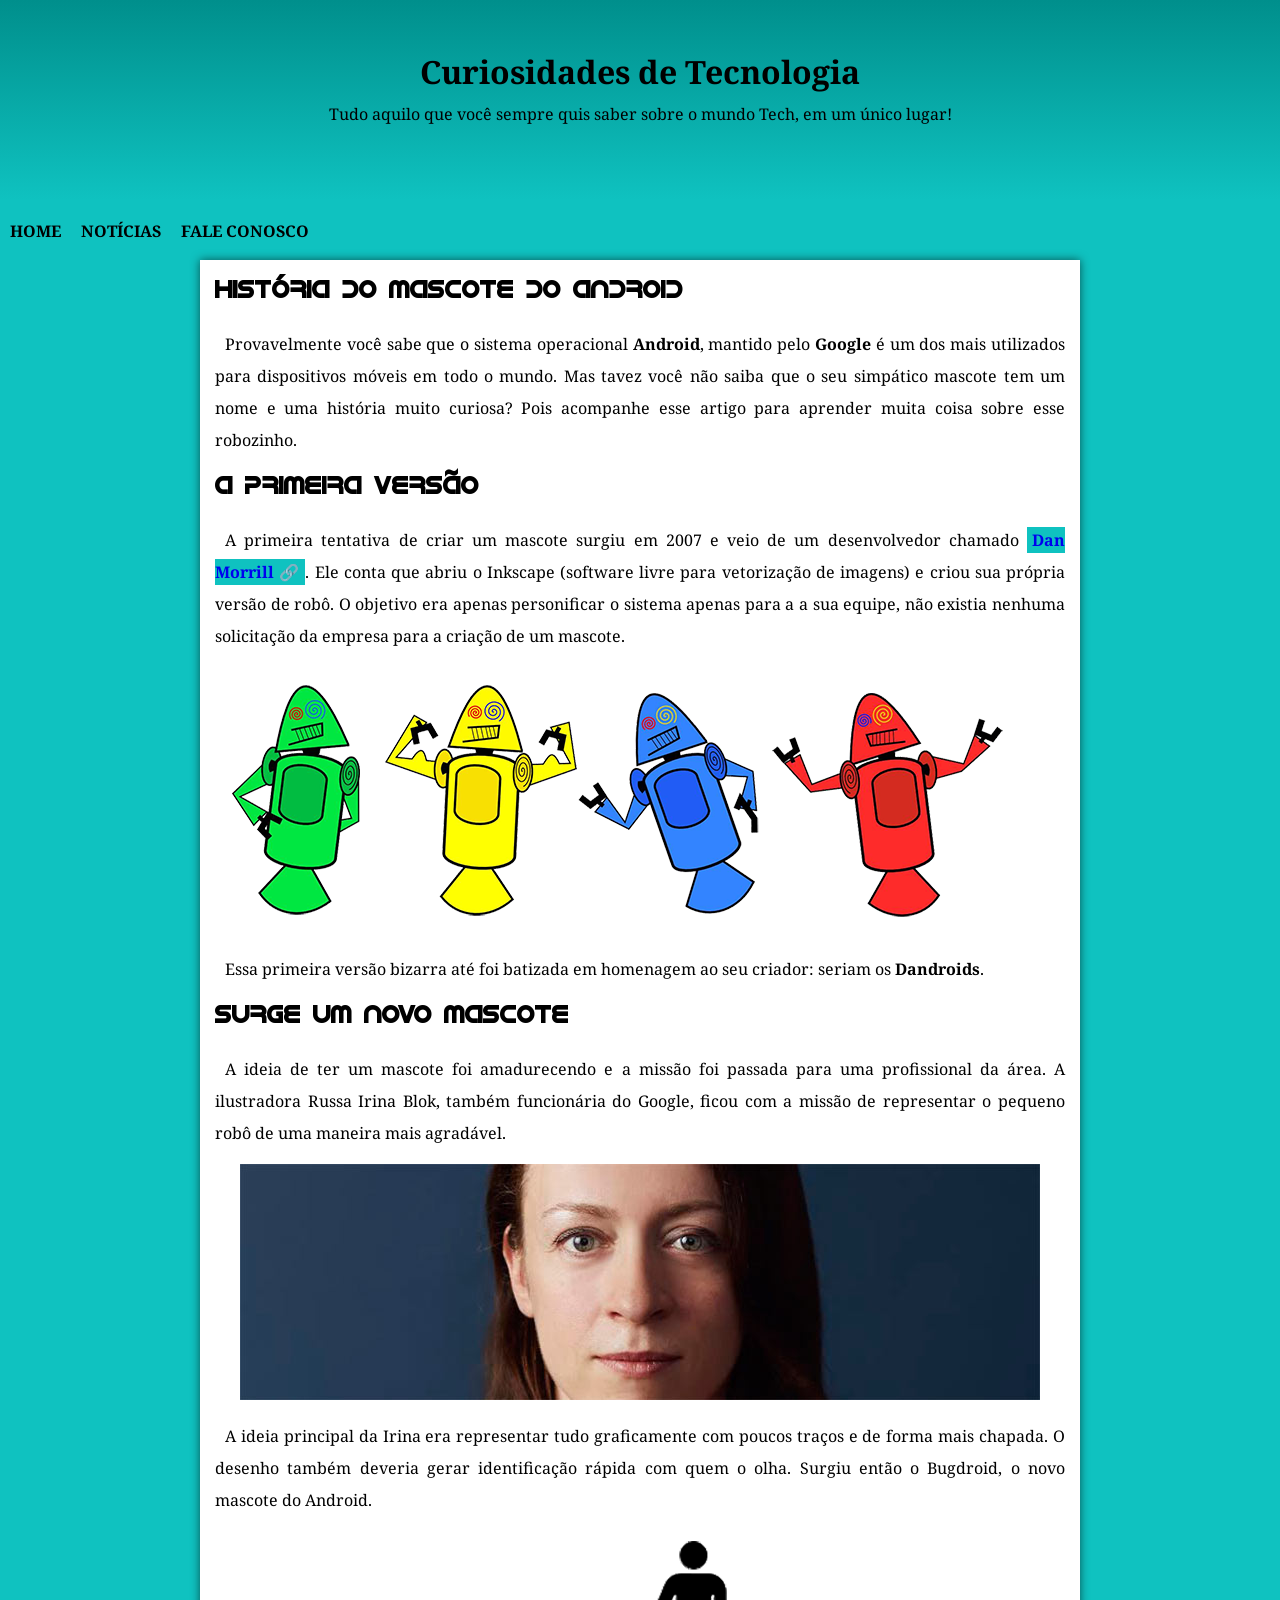
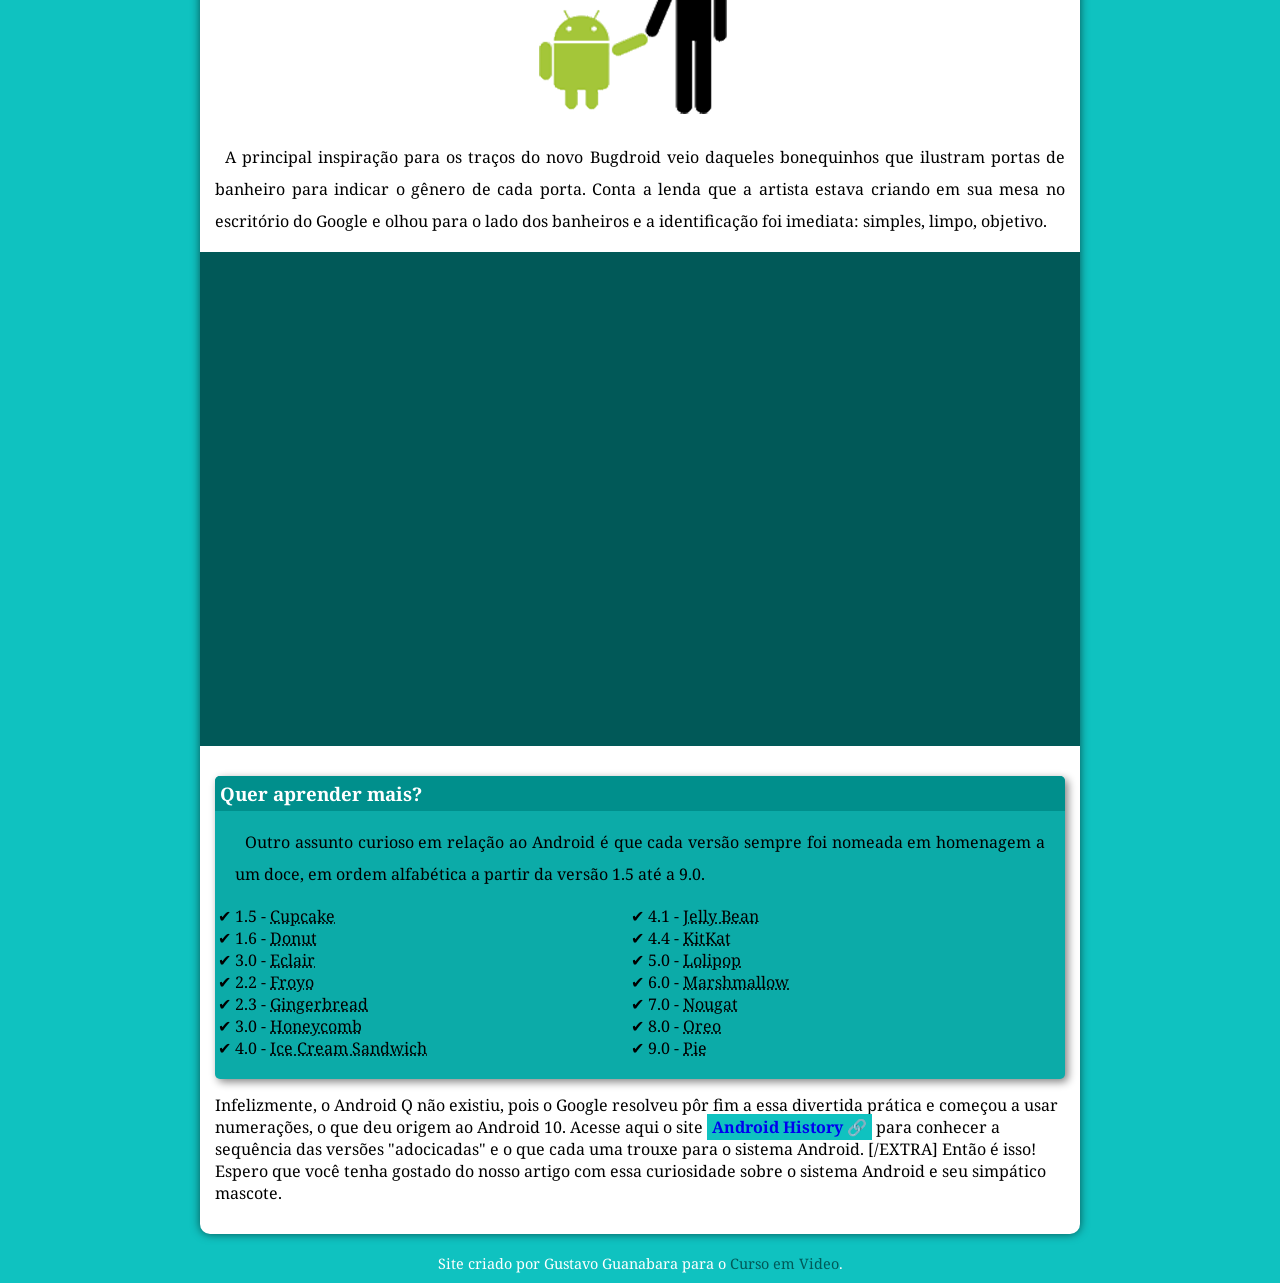
<file: index.html>
<!DOCTYPE html>
<html lang="en">
<head>
    <meta charset="UTF-8">
    <meta http-equiv="X-UA-Compatible" content="IE=edge">
    <meta name="viewport" content="width=device-width, initial-scale=1.0">
    <title>Document</title>
    <link rel="shortcut icon" href="./imagens/favicon.ico" type="image/x-icon">
    <link rel="stylesheet" href="style.css">
</head>
<body>
    <header>
        <h1>
            Curiosidades de Tecnologia
        </h1>
        <p>
            Tudo aquilo que você sempre quis saber sobre o mundo Tech, em um único lugar!
        </p>
    </header>
    <nav>
        <a href="#">HOME</a>
        <a href="#">NOTÍCIAS</a>
        <a href="#">FALE CONOSCO</a>     
    </nav>
    <main>
        <article>
            <h2>História do Mascote do Android</h2>
            <p>Provavelmente você sabe que o sistema operacional <strong>Android</strong>, mantido pelo <strong>Google</strong> é um dos mais utilizados para dispositivos móveis em todo o mundo. Mas tavez você não saiba que o seu simpático mascote tem um nome e uma história muito curiosa? 
                Pois acompanhe esse artigo para aprender muita coisa sobre esse robozinho.</p>
            <h2>A primeira versão</h2>
            <p>A primeira tentativa de criar um mascote surgiu em 2007 e veio de um desenvolvedor chamado <a href="https://androidcommunity.com/dan-morrill-shows-us-the-android-mascot-that-almost-was-20130103/" target="_blank" class="externo">Dan Morrill</a>. 
                Ele conta que abriu o Inkscape (software livre para vetorização de imagens) e criou sua própria versão de robô. O objetivo era apenas personificar o sistema apenas para a a sua equipe, 
                não existia nenhuma solicitação da empresa para a criação de um mascote.</p>            
            <picture>
                <source media="(max-width: 500px )" srcset="imagens/dan-droids-pq.png" >
                <img src="../imagens/dan-droids.png" alt="dandroids">
            </picture>  
               
            <p>Essa primeira versão bizarra até foi batizada em homenagem ao 
            seu criador: seriam os <strong>Dandroids</strong>.</p>

           <h1>Surge um novo mascote</h1>
            
           <p>A ideia de ter um mascote foi amadurecendo e a missão foi 
            passada para uma profissional da área. A ilustradora Russa 
            Irina Blok, também funcionária do Google, ficou com a missão de 
            representar o pequeno robô de uma maneira mais agradável.</p>
            
            <div id="irina">
                <picture>
                    <source media="(max-width: 500px)" srcset="imagens/irina-blok-pq.jpg">
                    <img src="imagens/irina-blok.jpg" alt=""></picture>
            </div>
            
           <p> A ideia principal da Irina era representar tudo 
           graficamente com poucos traços e de forma mais chapada. 
           O desenho também deveria gerar identificação rápida com quem o olha. Surgiu então o Bugdroid, o novo mascote do Android.
           </p>
            
           <img src="imagens/bugdroid.png" alt="" class="pequena">
            
           <p> A principal inspiração para os traços do novo Bugdroid veio daqueles bonequinhos que 
            ilustram portas de banheiro para indicar o gênero de cada porta. Conta a lenda que a 
            artista estava criando em sua mesa no escritório do Google e olhou para o lado dos banheiros e a identificação foi imediata: simples, limpo, objetivo.
           </p>
           <div id="video">
           <iframe width="560" height="315" src="https://www.youtube.com/embed/l2UDgpLz20M" title="YouTube video player" frameborder="0" allow="accelerometer; autoplay; clipboard-write; encrypted-media; gyroscope; picture-in-picture" allowfullscreen></iframe>
          </div> 
           <aside>
            <h3> Quer aprender mais? </h3>
            
            <p>
            Outro assunto curioso em relação ao Android é que cada versão sempre foi nomeada 
            em homenagem a um doce, em ordem alfabética a partir da versão 1.5 até a 9.0.
            </p> 
            
             <ul>
                 <li>1.5 - <abbr title="bolo de copo">Cupcake</abbr></li>
                 <li>1.6 - <abbr title="rosquinha">Donut</abbr></li>
                 <li>3.0 - <abbr title="bomba">Eclair</abbr></li>
                 <li>2.2 - <abbr title="iogurte congelado">Froyo</abbr></li>
                 <li>2.3 - <abbr title="biscoito de gengibre">Gingerbread</abbr></li>
                 <li>3.0 - <abbr title="favo de mel">Honeycomb</abbr></li>
                 <li>4.0 - <abbr title="sanduiche de sorvete">Ice Cream Sandwich</abbr></li>
                 <li>4.1 - <abbr title="jujuba">Jelly Bean</abbr></li>
                 <li>4.4 - <abbr title="kitkat">KitKat</abbr></li>
                 <li>5.0 - <abbr title="pirulito">Lolipop</abbr></li>
                 <li>6.0 - <abbr title="marshmallow">Marshmallow</abbr></li>
                 <li>7.0 - <abbr title="torrone">Nougat</abbr></li>
                 <li>8.0 - <abbr title="oreo">Oreo</abbr></li>
                 <li>9.0 - <abbr title="torta">Pie</abbr></li>                
             </ul>

            
           </aside>
           <p></p>
            Infelizmente, o Android Q não existiu, pois o Google resolveu pôr fim a essa divertida prática e começou a usar numerações, o que deu origem ao Android 10.
            
            Acesse aqui o site <a href="https://developer.android.com/about/versions" target="_blank" rel="noopener noreferrer" class="externo">Android History</a> para conhecer a sequência das versões "adocicadas" e o que cada uma trouxe para o sistema Android.
            [/EXTRA]
            
            Então é isso! Espero que você tenha gostado do nosso artigo com essa curiosidade sobre o sistema Android e seu simpático mascote.
            </p>         
         
        </article>
    </main>
    <footer>
        <p>Site criado por Gustavo Guanabara para o <a href="">Curso em Video</a>.</p>    
    </footer>
</body>
</html>
</file>
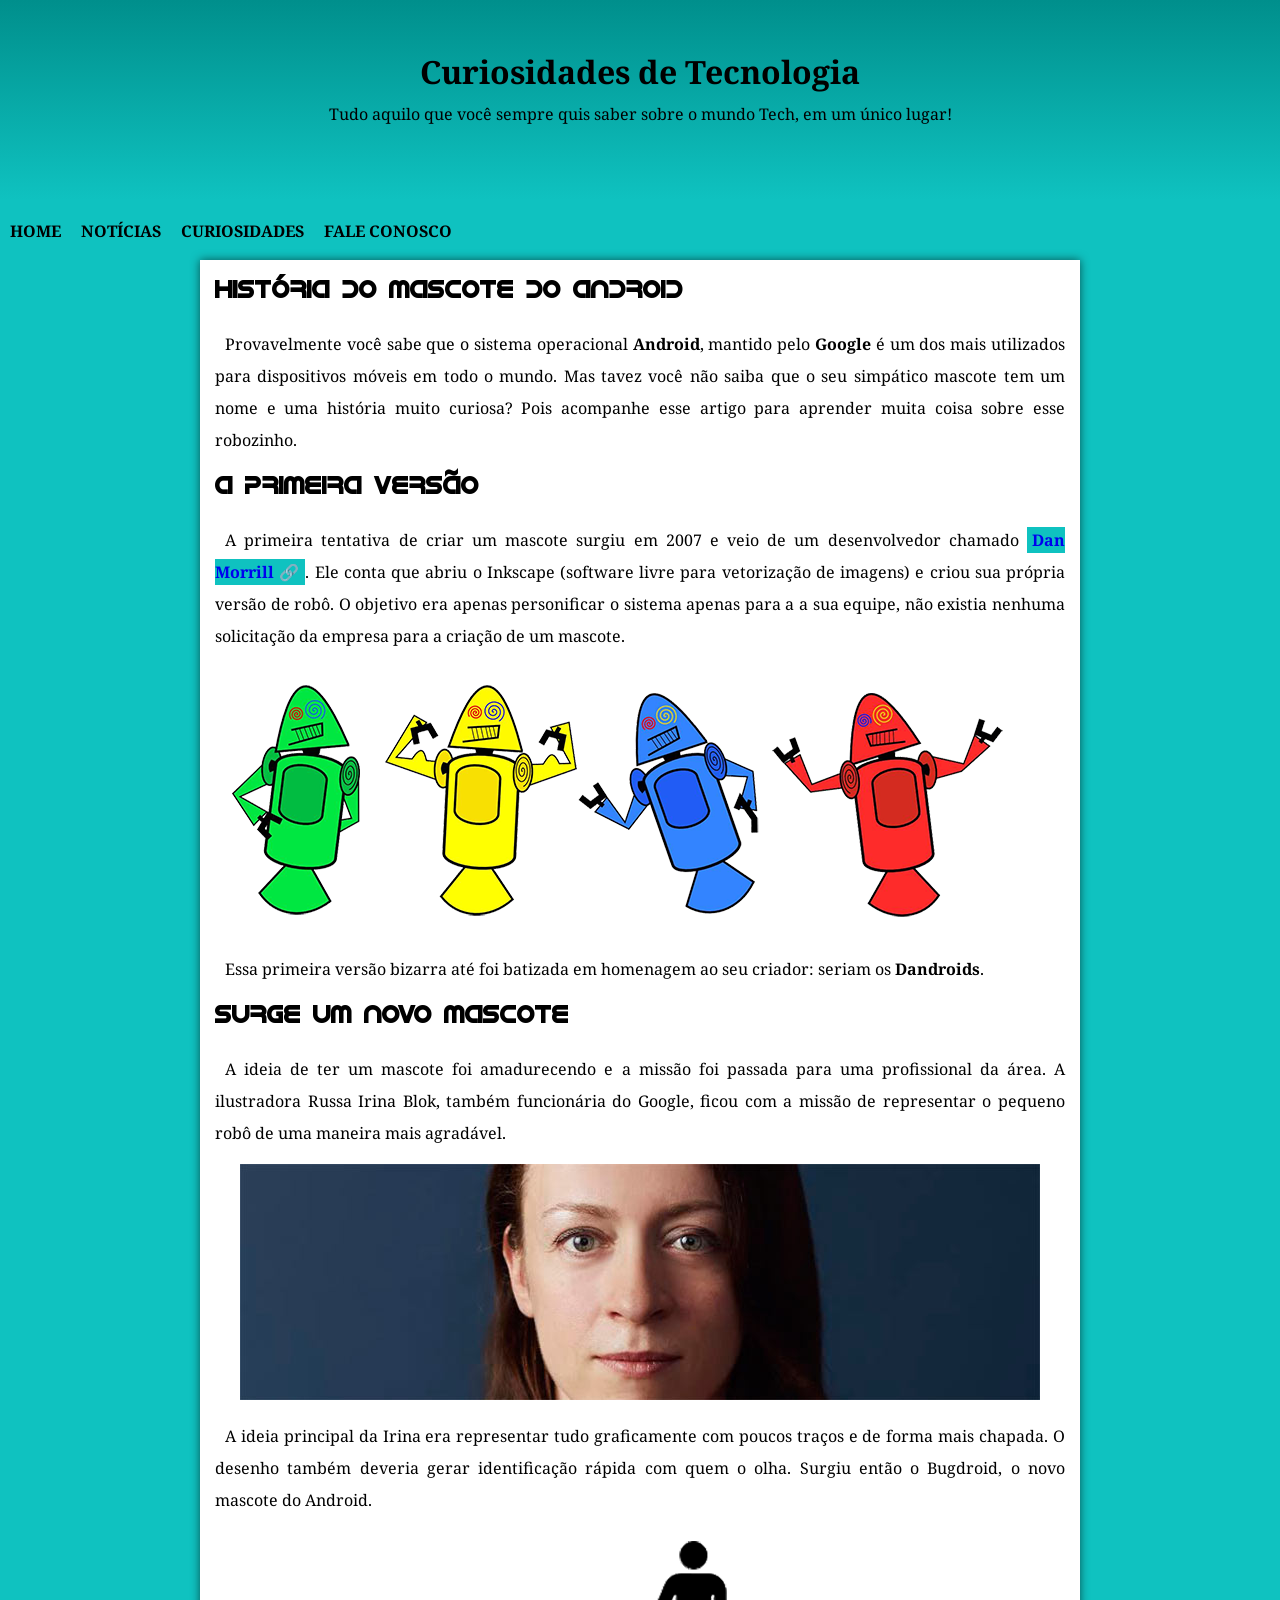
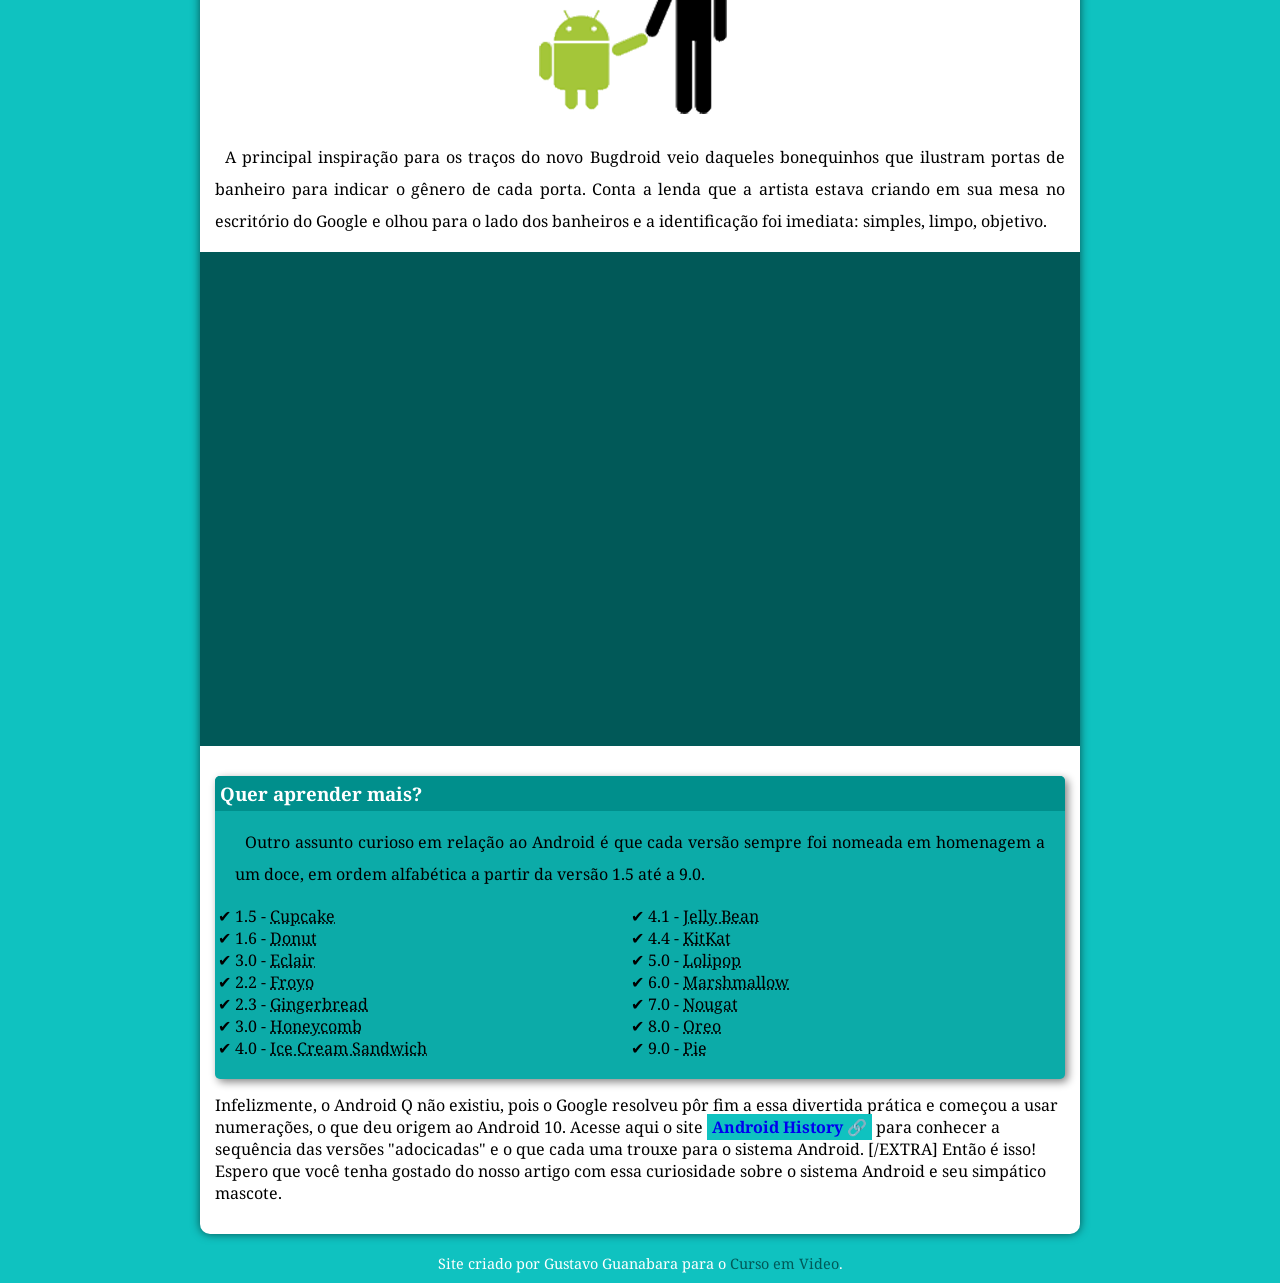
<file: refazendo/index.html>
<!DOCTYPE html>
<html lang="en">
<head>
    <meta charset="UTF-8">
    <meta http-equiv="X-UA-Compatible" content="IE=edge">
    <meta name="viewport" content="width=device-width, initial-scale=1.0">
    <title>Document</title>
    <link rel="shortcut icon" href="./imagens/favicon.ico" type="image/x-icon">
    <link rel="stylesheet" href="style.css">
</head>
<body>
    <header>
        <h1>
            Curiosidades de Tecnologia
        </h1>
        <p>
            Tudo aquilo que você sempre quis saber sobre o mundo Tech, em um único lugar!
        </p>
    </header>
    <nav>
        <a href="#">HOME</a>
        <a href="#">NOTÍCIAS</a>
        <a href="#">CURIOSIDADES</a>
        <a href="#">FALE CONOSCO</a>     
    </nav>
    <main>
        <article>
            <h2>História do Mascote do Android</h2>
            <p>Provavelmente você sabe que o sistema operacional <strong>Android</strong>, mantido pelo <strong>Google</strong> é um dos mais utilizados para dispositivos móveis em todo o mundo. Mas tavez você não saiba que o seu simpático mascote tem um nome e uma história muito curiosa? 
                Pois acompanhe esse artigo para aprender muita coisa sobre esse robozinho.</p>
            <h2>A primeira versão</h2>
            <p>A primeira tentativa de criar um mascote surgiu em 2007 e veio de um desenvolvedor chamado <a href="https://androidcommunity.com/dan-morrill-shows-us-the-android-mascot-that-almost-was-20130103/" target="_blank" class="externo">Dan Morrill</a>. 
                Ele conta que abriu o Inkscape (software livre para vetorização de imagens) e criou sua própria versão de robô. O objetivo era apenas personificar o sistema apenas para a a sua equipe, 
                não existia nenhuma solicitação da empresa para a criação de um mascote.</p>            
            <picture>
                <source media="(max-width: 500px )" srcset="imagens/dan-droids-pq.png" >
                <img src="../imagens/dan-droids.png" alt="dandroids">
            </picture>  
               
            <p>Essa primeira versão bizarra até foi batizada em homenagem ao 
            seu criador: seriam os <strong>Dandroids</strong>.</p>

           <h1>Surge um novo mascote</h1>
            
           <p>A ideia de ter um mascote foi amadurecendo e a missão foi 
            passada para uma profissional da área. A ilustradora Russa 
            Irina Blok, também funcionária do Google, ficou com a missão de 
            representar o pequeno robô de uma maneira mais agradável.</p>
            
            <div id="irina">
                <picture>
                    <source media="(max-width: 500px)" srcset="imagens/irina-blok-pq.jpg">
                    <img src="imagens/irina-blok.jpg" alt=""></picture>
            </div>
            
           <p> A ideia principal da Irina era representar tudo 
           graficamente com poucos traços e de forma mais chapada. 
           O desenho também deveria gerar identificação rápida com quem o olha. Surgiu então o Bugdroid, o novo mascote do Android.
           </p>
            
           <img src="imagens/bugdroid.png" alt="" class="pequena">
            
           <p> A principal inspiração para os traços do novo Bugdroid veio daqueles bonequinhos que 
            ilustram portas de banheiro para indicar o gênero de cada porta. Conta a lenda que a 
            artista estava criando em sua mesa no escritório do Google e olhou para o lado dos banheiros e a identificação foi imediata: simples, limpo, objetivo.
           </p>
           <div id="video">
           <iframe width="560" height="315" src="https://www.youtube.com/embed/l2UDgpLz20M" title="YouTube video player" frameborder="0" allow="accelerometer; autoplay; clipboard-write; encrypted-media; gyroscope; picture-in-picture" allowfullscreen></iframe>
          </div> 
           <aside>
            <h3> Quer aprender mais? </h3>
            
            <p>
            Outro assunto curioso em relação ao Android é que cada versão sempre foi nomeada 
            em homenagem a um doce, em ordem alfabética a partir da versão 1.5 até a 9.0.
            </p> 
            
             <ul>
                 <li>1.5 - <abbr title="bolo de copo">Cupcake</abbr></li>
                 <li>1.6 - <abbr title="rosquinha">Donut</abbr></li>
                 <li>3.0 - <abbr title="bomba">Eclair</abbr></li>
                 <li>2.2 - <abbr title="iogurte congelado">Froyo</abbr></li>
                 <li>2.3 - <abbr title="biscoito de gengibre">Gingerbread</abbr></li>
                 <li>3.0 - <abbr title="favo de mel">Honeycomb</abbr></li>
                 <li>4.0 - <abbr title="sanduiche de sorvete">Ice Cream Sandwich</abbr></li>
                 <li>4.1 - <abbr title="jujuba">Jelly Bean</abbr></li>
                 <li>4.4 - <abbr title="kitkat">KitKat</abbr></li>
                 <li>5.0 - <abbr title="pirulito">Lolipop</abbr></li>
                 <li>6.0 - <abbr title="marshmallow">Marshmallow</abbr></li>
                 <li>7.0 - <abbr title="torrone">Nougat</abbr></li>
                 <li>8.0 - <abbr title="oreo">Oreo</abbr></li>
                 <li>9.0 - <abbr title="torta">Pie</abbr></li>                
             </ul>

            
           </aside>
           <p></p>
            Infelizmente, o Android Q não existiu, pois o Google resolveu pôr fim a essa divertida prática e começou a usar numerações, o que deu origem ao Android 10.
            
            Acesse aqui o site <a href="https://developer.android.com/about/versions" target="_blank" rel="noopener noreferrer" class="externo">Android History</a> para conhecer a sequência das versões "adocicadas" e o que cada uma trouxe para o sistema Android.
            [/EXTRA]
            
            Então é isso! Espero que você tenha gostado do nosso artigo com essa curiosidade sobre o sistema Android e seu simpático mascote.
            </p>         
         
        </article>
    </main>
    <footer>
        <p>Site criado por Gustavo Guanabara para o <a href="">Curso em Video</a>.</p>    
    </footer>
</body>
</html>
</file>
<file: style.css>
@charset "UTF-8";

@import url('https://fonts.googleapis.com/css2?family=Noto+Serif&display=swap');

@font-face {
    font-family: 'Android';
    src: url(fontes/idroid.otf);
}


:root {
    --cor0: #015958 ;
    --cor1: #008F8C ;
    --cor2: #008F8C;
    --cor3: #0CABA8;
    --cor4: #0FC2C0;

    --fonte-padrao: Arial, Verdana, Helvetica, sans-serif;
    --fonte-destaque:'Noto Serif', serif;
    --fonte-android: 'Android';
}

* {
    margin: 0px;
    padding: 0px;
}

body {
    background-color:var(--cor4);
    font-family: var(--fonte-destaque);
}

header {
    background-image: linear-gradient(var(--cor1), var(--cor4));
    min-height: 150px;
    text-align: center;
    padding-top: 50px;
    
}

header > h1 {
    font-family: var(--fonte-destaque) ;
    font-size: 2em;
   
  
}

nav {
    background-color:var(--cor4);
    padding: 10px;
    padding-left: 0px;
    height: 40px;
   
}

nav > a {
    float: left;
    text-decoration: none;
    color: black;
    font-weight: bold;
    padding: 10px;
    transition-duration: .5s;
    
   

   
}

nav > a:hover {
    background-color: var(--cor0);
    color: white;
}

main {
    background-color: white;
    
    margin-left: auto;
    margin-right: auto;
    margin-bottom: 10px;
    padding: 15px;
    border-bottom-left-radius: 10px;
    border-bottom-right-radius: 10px;
    min-width: 320px;
    max-width: 850px;
    box-shadow: 0px 0px 10px rgba(0, 0, 0, 0.582);
}

h1, h2 {
    font-family: var(--fonte-android);
    padding-bottom: 10px;
    
    
}
 /* margin: cima baixo direita esquerda / todos os p dentro de main em qualquer nível (article...)*/
main p {
    margin: 15px 0px;
    text-align: justify;
    text-indent: 10px;
    line-height: 2em;
}

main a {
    background-color:var(--cor4);
    font-weight: bold;
    padding: 2px 5px;
    text-decoration: none;
}

main a:hover {
    background-color: aqua;
    text-decoration: underline;
}



img {
    max-width: 100%;
}

#irina {
   text-align: center;
}

.pequena {
    display: block;
    margin: auto;
}

#video {
    background-color: var(--cor0);
    margin: 0px -15px;
    position: relative;
    height: 400px;
    margin-bottom: 30px;
    padding: 5.5%;

}

#video > iframe {
    position: absolute;   
    width: 90%;
    height: 90%;
    top: 5%;
    left: 5%;
   
}

aside {
    background-color: #0CABA8;
    padding: 20px;
    border-radius: 5px;
    box-shadow: 3px 3px 8px rgba(0, 0, 0, 0.486);
    
}

aside > h3 {
    background-color: var(--cor1);
    color: white;
    margin: -20px -20px 0px -20px;
    border-radius: 5px 5px 0px 0px;
    padding: 5px;

}

ul {
    
    list-style-type: '\2714\00A0';
    columns: 2;
}

footer {
    text-align: center;
    font-size: .9em;
    color: white;
    padding: 10px;

}

footer a {
    text-decoration: none;
    font-size: bolder;
    color: var(--cor0);
    
}

footer a:hover {
    color: white;
    background-color: var(--cor0);
    padding: 2px 5px;
}

a.externo::after {
    content: '\00A0\1F517';

}
</file>
<file: refazendo/style.css>
@charset "UTF-8";

@import url('https://fonts.googleapis.com/css2?family=Noto+Serif&display=swap');

@font-face {
    font-family: 'Android';
    src: url(fontes/idroid.otf);
}


:root {
    --cor0: #015958 ;
    --cor1: #008F8C ;
    --cor2: #008F8C;
    --cor3: #0CABA8;
    --cor4: #0FC2C0;

    --fonte-padrao: Arial, Verdana, Helvetica, sans-serif;
    --fonte-destaque:'Noto Serif', serif;
    --fonte-android: 'Android';
}

* {
    margin: 0px;
    padding: 0px;
}

body {
    background-color:var(--cor4);
    font-family: var(--fonte-destaque);
}

header {
    background-image: linear-gradient(var(--cor1), var(--cor4));
    min-height: 150px;
    text-align: center;
    padding-top: 50px;
    
}

header > h1 {
    font-family: var(--fonte-destaque) ;
    font-size: 2em;
   
  
}

nav {
    background-color:var(--cor4);
    padding: 10px;
    padding-left: 0px;
    height: 40px;
   
}

nav > a {
    float: left;
    text-decoration: none;
    color: black;
    font-weight: bold;
    padding: 10px;
    transition-duration: .5s;
    
   

   
}

nav > a:hover {
    background-color: var(--cor0);
    color: white;
}

main {
    background-color: white;
    
    margin-left: auto;
    margin-right: auto;
    margin-bottom: 10px;
    padding: 15px;
    border-bottom-left-radius: 10px;
    border-bottom-right-radius: 10px;
    min-width: 320px;
    max-width: 850px;
    box-shadow: 0px 0px 10px rgba(0, 0, 0, 0.582);
}

h1, h2 {
    font-family: var(--fonte-android);
    padding-bottom: 10px;
    
    
}
 /* margin: cima baixo direita esquerda / todos os p dentro de main em qualquer nível (article...)*/
main p {
    margin: 15px 0px;
    text-align: justify;
    text-indent: 10px;
    line-height: 2em;
}

main a {
    background-color:var(--cor4);
    font-weight: bold;
    padding: 2px 5px;
    text-decoration: none;
}

main a:hover {
    background-color: aqua;
    text-decoration: underline;
}



img {
    max-width: 100%;
}

#irina {
   text-align: center;
}

.pequena {
    display: block;
    margin: auto;
}

#video {
    background-color: var(--cor0);
    margin: 0px -15px;
    position: relative;
    height: 400px;
    margin-bottom: 30px;
    padding: 5.5%;

}

#video > iframe {
    position: absolute;   
    width: 90%;
    height: 90%;
    top: 5%;
    left: 5%;
   
}

aside {
    background-color: #0CABA8;
    padding: 20px;
    border-radius: 5px;
    box-shadow: 3px 3px 8px rgba(0, 0, 0, 0.486);
    
}

aside > h3 {
    background-color: var(--cor1);
    color: white;
    margin: -20px -20px 0px -20px;
    border-radius: 5px 5px 0px 0px;
    padding: 5px;

}

ul {
    
    list-style-type: '\2714\00A0';
    columns: 2;
}

footer {
    text-align: center;
    font-size: .9em;
    color: white;
    padding: 10px;

}

footer a {
    text-decoration: none;
    font-size: bolder;
    color: var(--cor0);
    
}

footer a:hover {
    color: white;
    background-color: var(--cor0);
    padding: 2px 5px;
}

a.externo::after {
    content: '\00A0\1F517';

}
</file>
